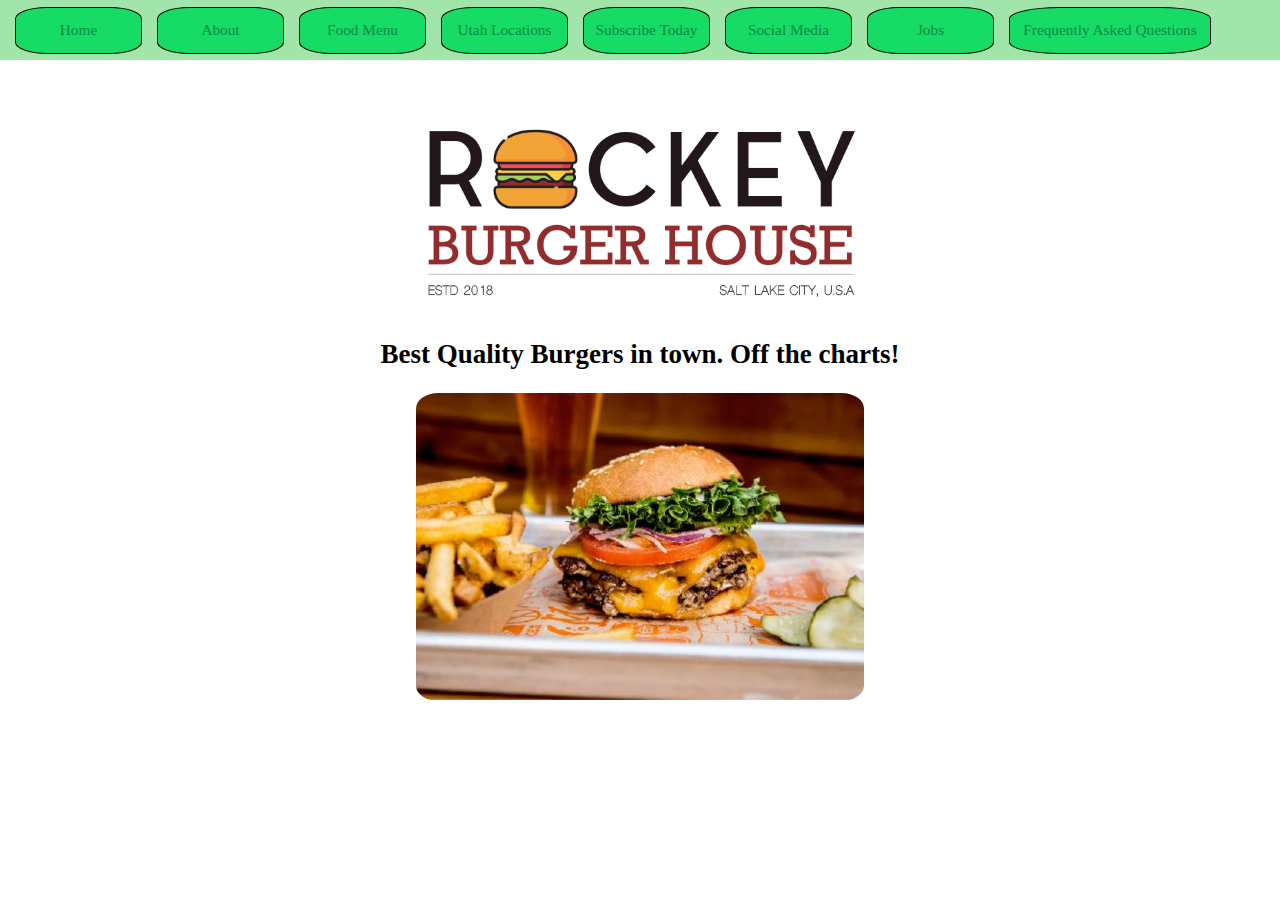
<file: html/index.html>
<!DOCTYPE html>
<html lang="en">
<head>
    <meta charset="UTF-8" />
    <meta name="viewport" content="width=device-width, initial-scale=1.0" />
    <title>Rockey Burgers Home</title>
    <link rel="stylesheet" href="../css/styles.css" />
    <link rel="stylesheet" href="../css/index.css" />
</head>
<body>
    <div class="container">
        <div class="navbar">
            <a class="link" href="./index.html">Home</a>
            <a class="link" href="./about.html">About</a>
            <a class="link" href="./foodmenu.html">Food Menu</a>
            <a class="link" href="./locations.html">Utah Locations</a>
            <a class="link" href="./subscribe.html">Subscribe Today</a>
            <a class="link" href="./social.html">Social Media</a>
            <a class="link" href="./jobs.html">Jobs</a>
            <a class="link larger" href="./questions.html">Frequently Asked Questions</a>
        </div>
        <div class="content">
            <img class="logo" alt="Logo" src="../img/logo.png" />
            <h2 class="quote">Best Quality Burgers in town. Off the charts!</h2>
            <img class="image" alt="Burger" src="../img/burger.png" />
        </div>
    </div>
</body>
</html>
</file>
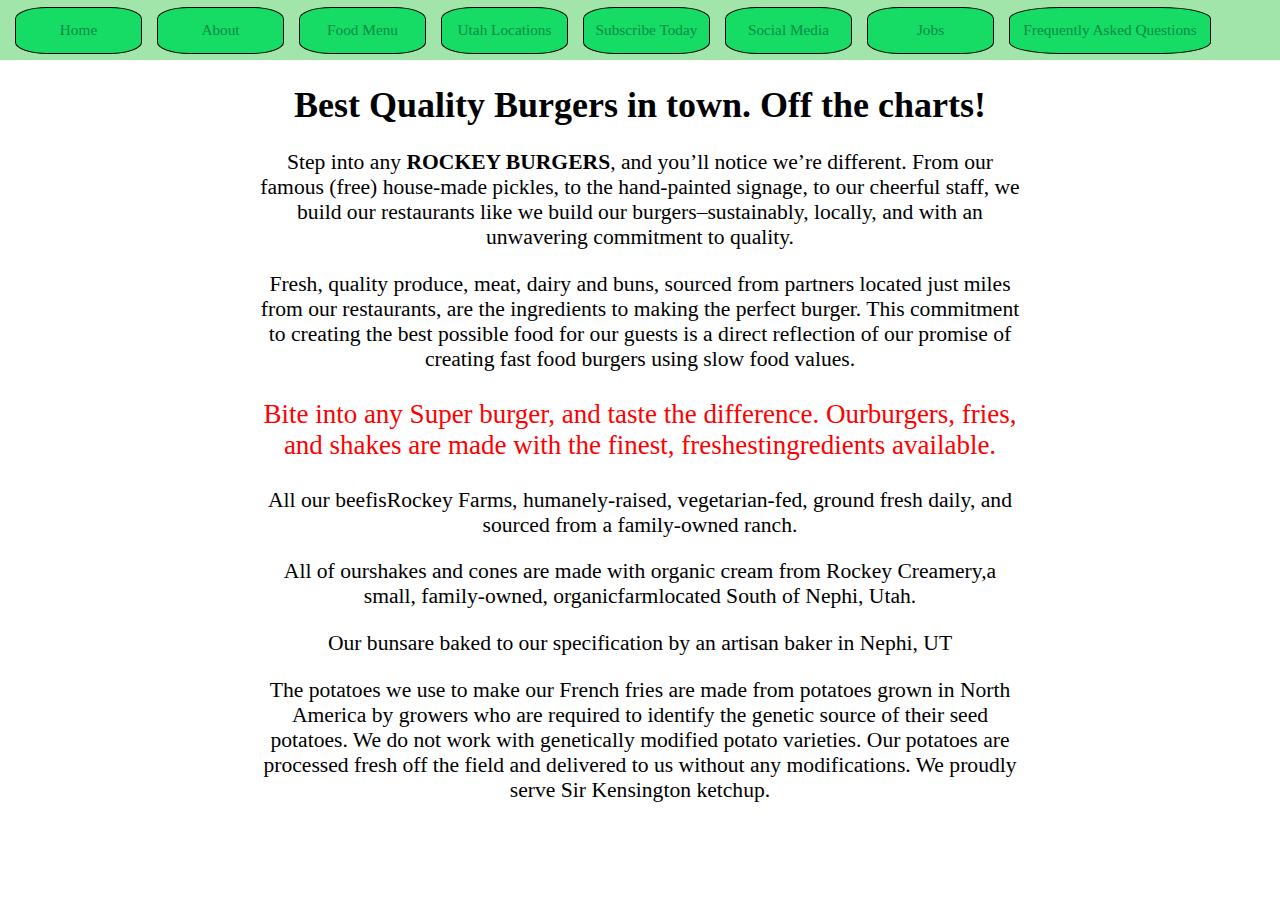
<file: html/about.html>
<!DOCTYPE html>
<html lang="en">
<head>
    <meta charset="UTF-8" />
    <meta name="viewport" content="width=device-width, initial-scale=1.0" />
    <title>Rockey Burgers About</title>
    <link rel="stylesheet" href="../css/styles.css" />
    <link rel="stylesheet" href="../css/about.css" />
</head>
<body>
    <div class="container">
        <div class="navbar">
            <a class="link" href="./index.html">Home</a>
            <a class="link" href="./about.html">About</a>
            <a class="link" href="./foodmenu.html">Food Menu</a>
            <a class="link" href="./locations.html">Utah Locations</a>
            <a class="link" href="./subscribe.html">Subscribe Today</a>
            <a class="link" href="./social.html">Social Media</a>
            <a class="link" href="./jobs.html">Jobs</a>
            <a class="link larger" href="./questions.html">Frequently Asked Questions</a>
        </div>
        <div class="content">
            <h1 class="slogan">Best Quality Burgers in town. Off the charts!</h1>
            <p>Step into any <b>ROCKEY BURGERS</b>, and you’ll notice we’re different. From our famous (free) house-made pickles, to the hand-painted signage, to our cheerful staff, we build our restaurants like we build our burgers–sustainably, locally, and with an unwavering commitment to quality.</p>
            <p>Fresh, quality produce, meat, dairy and buns, sourced from partners located just miles from our restaurants, are the ingredients to making the perfect burger. This commitment to creating the best possible food for our guests is a direct reflection of our promise of creating fast food burgers using slow food values.</p>            
            <p class="emph">Bite into any Super burger, and taste the difference. Ourburgers, fries, and shakes are made with the finest, freshestingredients available.</p>
            <p>All our beefisRockey Farms, humanely-raised, vegetarian-fed, ground fresh daily, and sourced from a family-owned ranch.</p>
            <p>All of ourshakes and cones are made with organic cream from Rockey Creamery,a small, family-owned, organicfarmlocated South of Nephi, Utah.</p>
            <p>Our bunsare baked to our specification by an artisan baker in Nephi, UT</p>
            <p>The potatoes we use to make our French fries are made from potatoes grown in North America by growers who are required to identify the genetic source of their seed potatoes. We do not work with genetically modified potato varieties. Our potatoes are processed fresh off the field and delivered to us without any modifications. We proudly serve Sir Kensington ketchup.</p>
        </div>
    </div>
</body>
</html>
</file>
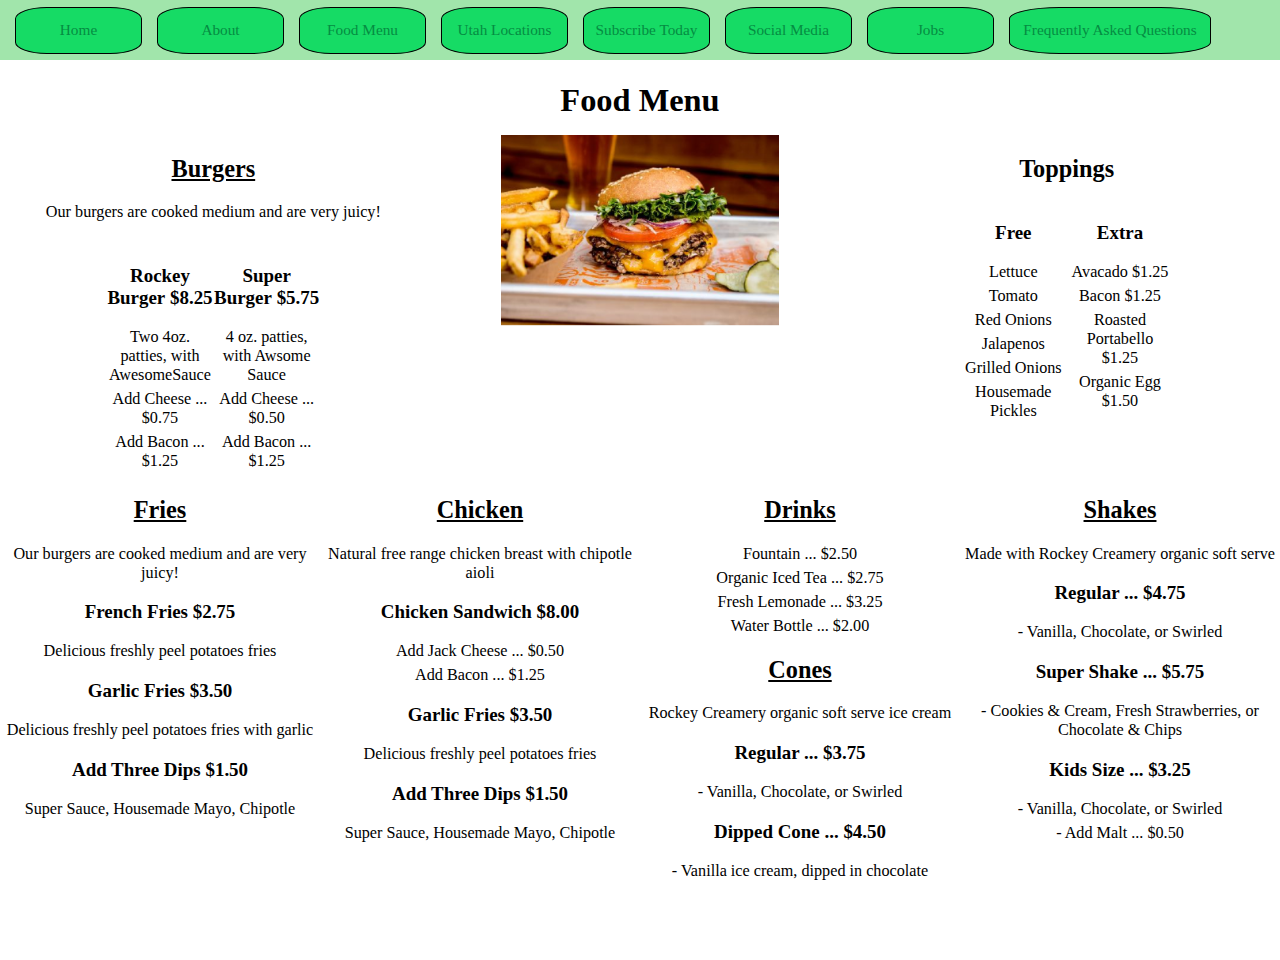
<file: html/foodmenu.html>
<!DOCTYPE html>
<html lang="en">
<head>
    <meta charset="UTF-8" />
    <meta name="viewport" content="width=device-width, initial-scale=1.0" />
    <title>Rockey Burgers Menu</title>
    <link rel="stylesheet" href="../css/styles.css" />
    <link rel="stylesheet" href="../css/menu.css" />
</head>
<body>
    <div class="container">
        <div class="navbar">
            <a class="link" href="./index.html">Home</a>
            <a class="link" href="./about.html">About</a>
            <a class="link" href="./foodmenu.html">Food Menu</a>
            <a class="link" href="./locations.html">Utah Locations</a>
            <a class="link" href="./subscribe.html">Subscribe Today</a>
            <a class="link" href="./social.html">Social Media</a>
            <a class="link" href="./jobs.html">Jobs</a>
            <a class="link larger" href="./questions.html">Frequently Asked Questions</a>
        </div>
        <div class="content">
            <h1>Food Menu</h1>
            <div class="top">
                <div class="t-left">
                    <h2><u><b>Burgers</b></u></h2>
                    <p>Our burgers are cooked medium and are very juicy!</p>
                    <br>
                    <div class="t-left-inner">
                        <div>
                            <h3><b>Rockey Burger</b> $8.25</h3>
                            <p>Two 4oz. patties, with AwesomeSauce</p>
                            <p>Add Cheese ... $0.75</p>
                            <p>Add Bacon ... $1.25</p>
                        </div>
                        <div>
                            <h3><b>Super Burger</b> $5.75</h3>
                            <p>4 oz. patties, with Awsome Sauce</p>
                            <p>Add Cheese ... $0.50</p>
                            <p>Add Bacon ... $1.25</p>
                        </div>
                    </div>
                </div>
                <img src="../img/burger.png" alt="burger" />
                <div class="t-right">
                    <h2><b>Toppings</b></h2>
                    <div class="t-right-inner">
                        <div>
                            <h3><b>Free</b></h3>
                            <p>Lettuce</p>
                            <p>Tomato</p>
                            <p>Red Onions</p>
                            <p>Jalapenos</p>
                            <p>Grilled Onions</p>
                            <p>Housemade Pickles</p>
                        </div>
                        <div>
                            <h3><b>Extra</b></h3>
                            <p>Avacado $1.25</p>
                            <p>Bacon $1.25</p>
                            <p>Roasted Portabello $1.25</p>
                            <p>Organic Egg $1.50</p>
                        </div>
                    </div>
                </div>
            </div>
            <div class="bottom">
                <div class="b-left">
                    <h2><u><b>Fries</b></u></h2>
                    <p>Our burgers are cooked medium and are very juicy!</p>
                    <h3><b>French Fries</b> $2.75</h3>
                    <p>Delicious freshly peel potatoes fries</p>
                    <h3><b>Garlic Fries</b> $3.50</h3>
                    <p>Delicious freshly peel potatoes fries with garlic</p>
                    <h3><b>Add Three Dips</b> $1.50</h3>
                    <p>Super Sauce, Housemade Mayo, Chipotle</p>
                </div>
                <div class="b-middle-left">
                    <h2><u><b>Chicken</b></u></h2>
                    <p>Natural free range chicken breast with chipotle aioli</p>
                    <h3><b>Chicken Sandwich</b> $8.00</h3>
                    <p>Add Jack Cheese ... $0.50</p>
                    <p>Add Bacon ... $1.25</p>
                    <h3><b>Garlic Fries</b> $3.50</h3>
                    <p>Delicious freshly peel potatoes fries</p>
                    <h3><b>Add Three Dips</b> $1.50</h3>
                    <p>Super Sauce, Housemade Mayo, Chipotle</p>
                </div>
                <div class="b-middle-right">
                    <h2><u><b>Drinks</b></u></h2>
                    <p>Fountain ... $2.50</p>
                    <p>Organic Iced Tea ... $2.75</p>
                    <p>Fresh Lemonade ... $3.25</p>
                    <p>Water Bottle ... $2.00</p>
                    <h2><u><b>Cones</b></u></h2>
                    <p>Rockey Creamery organic soft serve ice cream</p>
                    <h3>Regular ... $3.75</h3>
                    <p> - Vanilla, Chocolate, or Swirled</p>
                    <h3>Dipped Cone ... $4.50</h3>
                    <p> - Vanilla ice cream, dipped in chocolate</p>
                </div>
                <div class="b-right">
                    <h2><u><b>Shakes</b></u></h2>
                    <p>Made with Rockey Creamery organic soft serve</p>
                    <h3>Regular ... $4.75</h3>
                    <p> - Vanilla, Chocolate, or Swirled</p>
                    <h3>Super Shake ... $5.75</h3>
                    <p> - Cookies & Cream, Fresh Strawberries, or Chocolate & Chips</p>
                    <h3>Kids Size ... $3.25</h3>
                    <p> - Vanilla, Chocolate, or Swirled</p>
                    <p> - Add Malt ... $0.50</p>
                </div>
            </div>
        </div>
    </div>
</body>
</html>
</file>
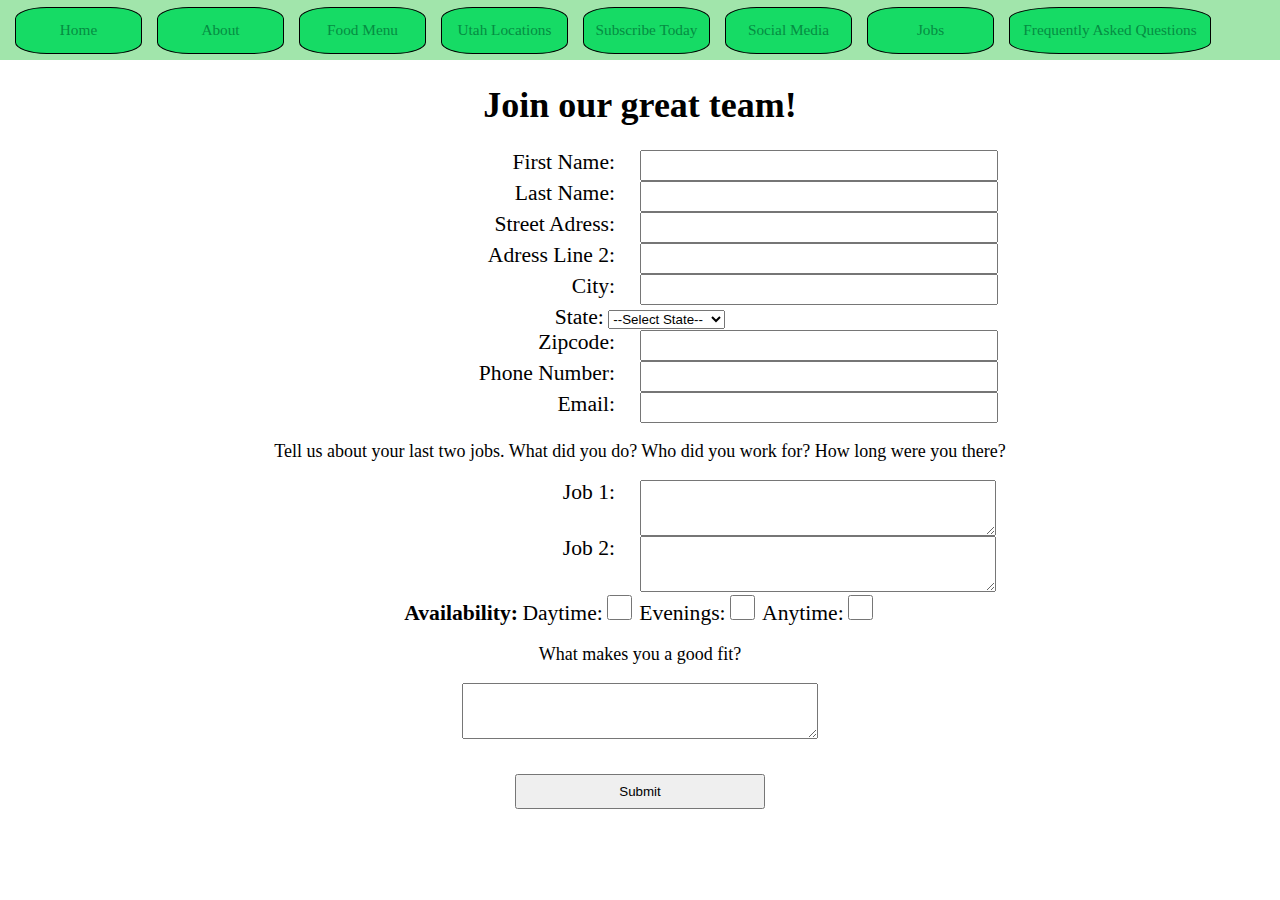
<file: html/jobs.html>
<!DOCTYPE html>
<html lang="en">
<head>
    <meta charset="UTF-8" />
    <meta name="viewport" content="width=device-width, initial-scale=1.0" />
    <title>Rockey Burgers Jobs</title>
    <link rel="stylesheet" href="../css/styles.css" />
    <link rel="stylesheet" href="../css/jobs.css" />
</head>
<body>
    <div class="container">
        <div class="navbar">
            <a class="link" href="./index.html">Home</a>
            <a class="link" href="./about.html">About</a>
            <a class="link" href="./foodmenu.html">Food Menu</a>
            <a class="link" href="./locations.html">Utah Locations</a>
            <a class="link" href="./subscribe.html">Subscribe Today</a>
            <a class="link" href="./social.html">Social Media</a>
            <a class="link" href="./jobs.html">Jobs</a>
            <a class="link larger" href="./questions.html">Frequently Asked Questions</a>
        </div>
        <div class="content">
            <h1>Join our great team!</h1>
            <div class="firstname space">
                <span>First Name:</span>
                <input type="text" />
            </div>
            <div class="lastname space">
                <span>Last Name:</span>
                <input type="text" />
            </div>
            <div class="line1 space">
                <span>Street Adress:</span>
                <input type="text" />
            </div>
            <div class="line2 space">
                <span>Adress Line 2:</span>
                <input type="text" />
            </div>
            <div class="city space">
                <span>City:</span>
                <input type="text" />
            </div>
            <div class="state">
                <span>State:</span>
                <select>
                    <option value="Default">--Select State--</option>
                    <option value="AL">Alabama</option>
                    <option value="AK">Alaska</option>
                    <option value="AZ">Arizona</option>
                    <option value="AR">Arkansas</option>
                    <option value="CA">California</option>
                    <option value="CO">Colorado</option>
                    <option value="CT">Connecticut</option>
                    <option value="DE">Delaware</option>
                    <option value="FL">Florida</option>
                    <option value="GA">Georgia</option>
                    <option value="HI">Hawaii</option>
                    <option value="ID">Idaho</option>
                    <option value="IL">Illinois</option>
                    <option value="IN">Indiana</option>
                    <option value="IA">Iowa</option>
                    <option value="KS">Kansas</option>
                    <option value="KY">Kentucky</option>
                    <option value="LA">Louisiana</option>
                    <option value="ME">Maine</option>
                    <option value="MD">Maryland</option>
                    <option value="MA">Massachusetts</option>
                    <option value="MI">Michigan</option>
                    <option value="MN">Minnesota</option>
                    <option value="MS">Mississippi</option>
                    <option value="MO">Missouri</option>
                    <option value="MT">Montana</option>
                    <option value="NE">Nebraska</option>
                    <option value="NV">Nevada</option>
                    <option value="NH">New Hampshire</option>
                    <option value="NJ">New Jersey</option>
                    <option value="NM">New Mexico</option>
                    <option value="NY">New York</option>
                    <option value="NC">North Carolina</option>
                    <option value="ND">North Dakota</option>
                    <option value="OH">Ohio</option>
                    <option value="OK">Oklahoma</option>
                    <option value="OR">Oregon</option>
                    <option value="PA">Pennsylvania</option>
                    <option value="RI">Rhode Island</option>
                    <option value="SC">South Carolina</option>
                    <option value="SD">South Dakota</option>
                    <option value="TN">Tennessee</option>
                    <option value="TX">Texas</option>
                    <option value="UT">Utah</option>
                    <option value="VT">Vermont</option>
                    <option value="VA">Virginia</option>
                    <option value="WA">Washington</option>
                    <option value="WV">West Virginia</option>
                    <option value="WI">Wisconsin</option>
                    <option value="WY">Wyoming</option>
                </select>  
            </div>
            <div class="zip space">
                <span>Zipcode:</span>
                <input type="text" />
            </div>
            <div class="phone space">
                <span>Phone Number:</span>
                <input type="text" />
            </div>
            <div class="email space">
                <span>Email:</span>
                <input type="email" />
            </div>
            <p>Tell us about your last two jobs. What did you do? Who did you work for? How long were you there?</p>
            <div class="history1 space">
                <span>Job 1:</span>
                <textarea></textarea>
            </div>
            <div class="history2 space">
                <span>Job 2:</span>
                <textarea></textarea>
            </div>
            <div class="available">
                <span><b>Availability:</b></span>
                <span>Daytime:</span><input type="checkbox" />
                <span>Evenings:</span><input type="checkbox" />
                <span>Anytime:</span><input type="checkbox" />
            </div>
            <div class="fit">
                <p>What makes you a good fit?</p>
                <textarea></textarea>
            </div>
            <div class="submit">
                <button type="submit">Submit</button>
            </div>
        </div>
    </div>
</body>
</html>
</file>
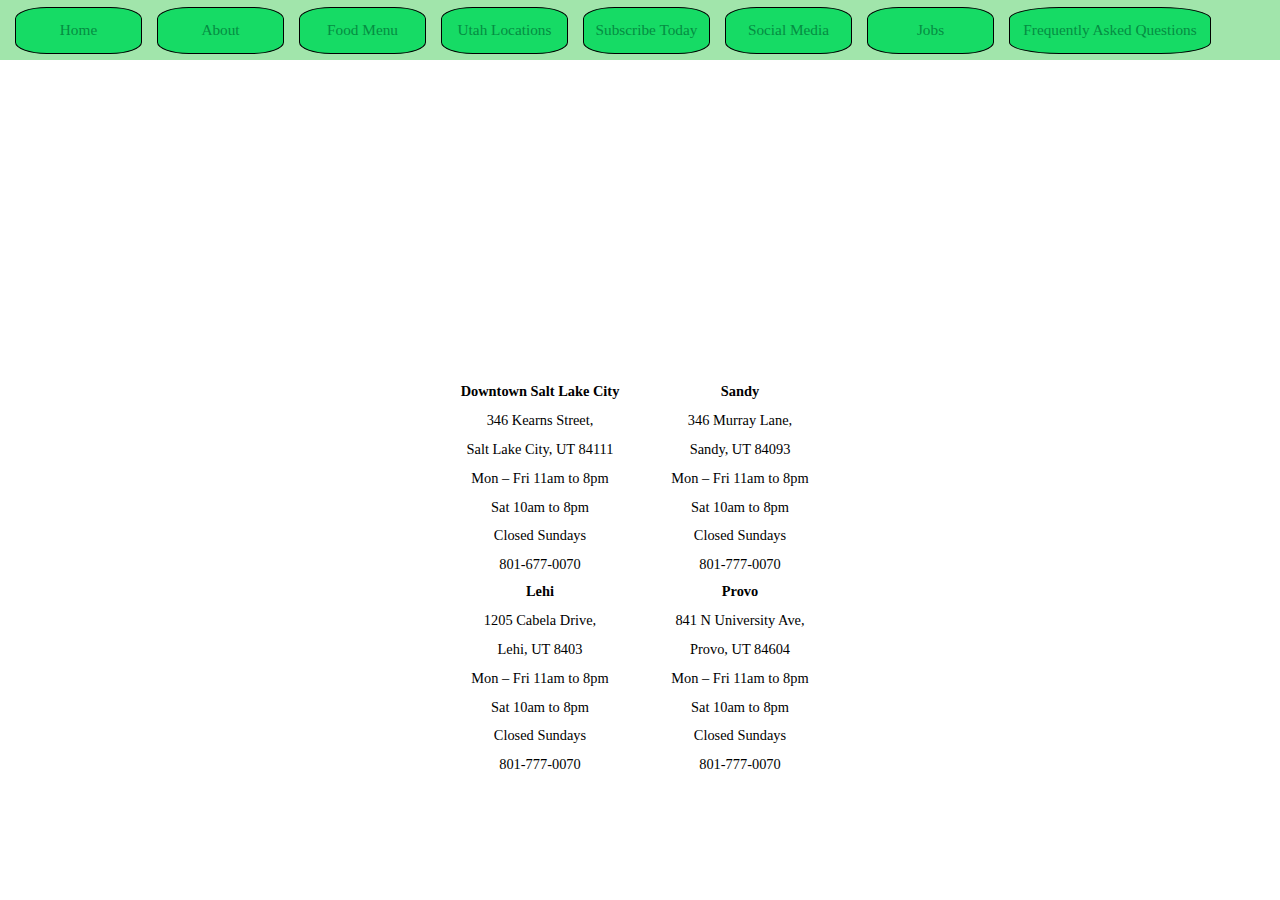
<file: html/locations.html>
<!DOCTYPE html>
<html lang="en">
<head>
    <meta charset="UTF-8" />
    <meta name="viewport" content="width=device-width, initial-scale=1.0" />
    <title>Rockey Burgers Locations</title>
    <link rel="stylesheet" href="../css/styles.css" />
    <link rel="stylesheet" href="../css/locations.css" />
</head>
<body>
    <div class="container">
        <div class="navbar">
            <a class="link" href="./index.html">Home</a>
            <a class="link" href="./about.html">About</a>
            <a class="link" href="./foodmenu.html">Food Menu</a>
            <a class="link" href="./locations.html">Utah Locations</a>
            <a class="link" href="./subscribe.html">Subscribe Today</a>
            <a class="link" href="./social.html">Social Media</a>
            <a class="link" href="./jobs.html">Jobs</a>
            <a class="link larger" href="./questions.html">Frequently Asked Questions</a>
        </div>
        <div class="content">
            <iframe src="https://www.google.com/maps/embed?pb=!1m18!1m12!1m3!1d2990.5775164899574!2d-111.73798783316506!3d40.35800097827917!2m3!1f0!2f0!3f0!3m2!1i1024!2i768!4f13.1!3m3!1m2!1s0x874d841512a4667f%3A0xf5d9cdf6cbb36628!2sPurple+Turtle!5e0!3m2!1sen!2sus!4v1535986232740" width="450" height="300" style="border:0" allowfullscreen></iframe>
            <div class="grid">
                <div class="tl">
                    <p><b>Downtown Salt Lake City</b></p>
                    <p>346 Kearns Street,</p>
                    <p>Salt Lake City, UT 84111</p>
                    <p>Mon – Fri 11am to 8pm</p>
                    <p>Sat 10am to 8pm</p>
                    <p>Closed Sundays</p>
                    <p>801-677-0070</p>
                </div>
                <div class="tr">
                    <p><b>Sandy</b></p>
                    <p>346 Murray Lane,</p>
                    <p>Sandy, UT 84093</p>
                    <p>Mon – Fri 11am to 8pm</p>
                    <p>Sat 10am to 8pm</p>
                    <p>Closed Sundays</p>
                    <p>801-777-0070</p>
                </div>
                <div class="bl">
                    <p><b>Lehi</b></p>
                        <p>1205 Cabela Drive,</p>
                        <p>Lehi, UT 8403</p>
                        <p>Mon – Fri 11am to 8pm</p>
                        <p>Sat 10am to 8pm</p>
                        <p>Closed Sundays</p>
                        <p>801-777-0070</p>
                </div>
                <div class="br">
                    <p><b>Provo</b></p>
                    <p>841 N University Ave,</p>
                    <p>Provo, UT 84604</p>
                    <p>Mon – Fri 11am to 8pm</p>
                    <p>Sat 10am to 8pm</p>
                    <p>Closed Sundays</p>
                    <p>801-777-0070</p>
                </div>
            </div>
        </div>
    </div>
</body>
</html>
</file>
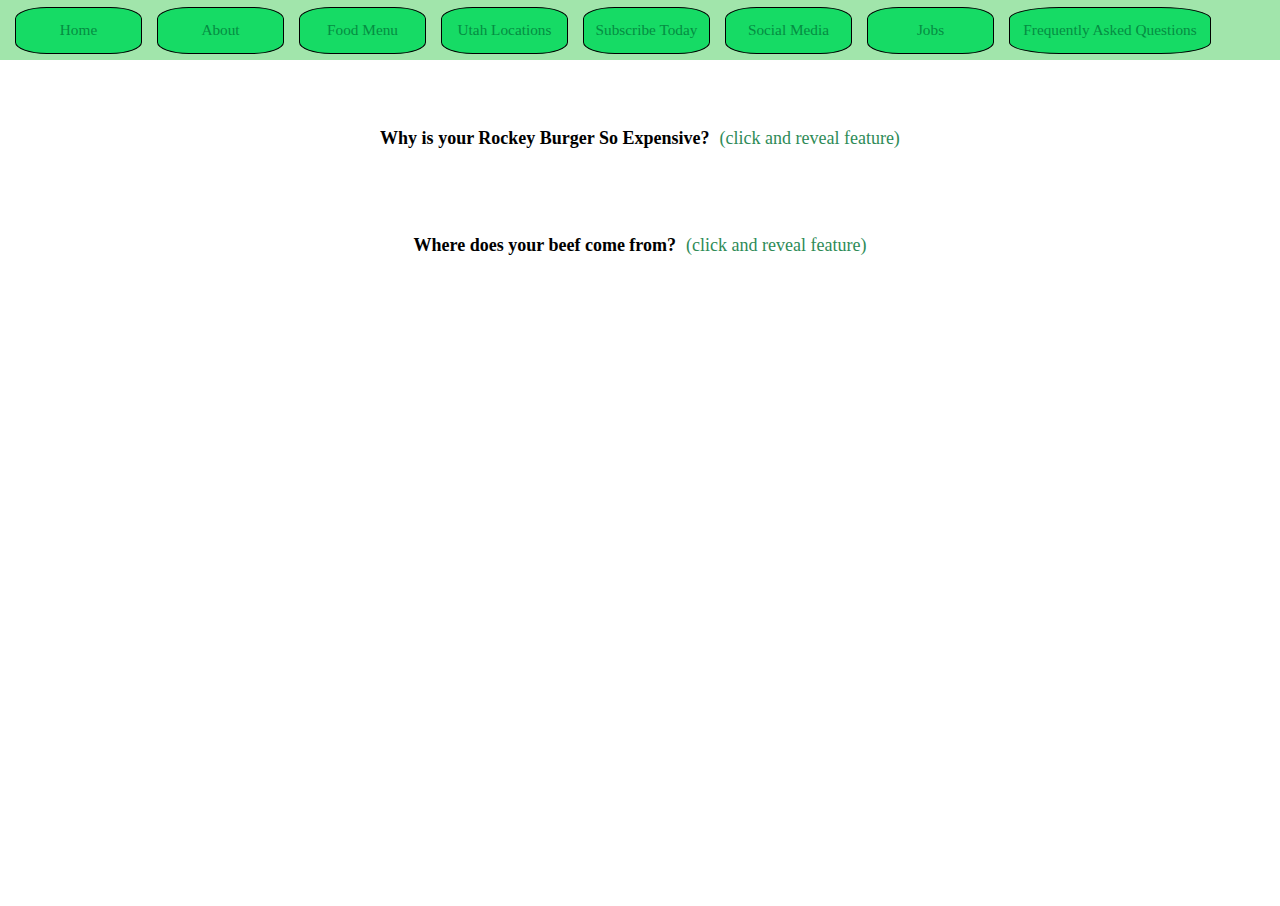
<file: html/questions.html>
<!DOCTYPE html>
<html lang="en">
<head>
    <meta charset="UTF-8" />
    <meta name="viewport" content="width=device-width, initial-scale=1.0" />
    <title>Rockey Burgers Q&A</title>
    <link rel="stylesheet" href="../css/styles.css" />
    <link rel="stylesheet" href="../css/questions.css" />
</head>
<body>
    <div class="container">
        <div class="navbar">
            <a class="link" href="./index.html">Home</a>
            <a class="link" href="./about.html">About</a>
            <a class="link" href="./foodmenu.html">Food Menu</a>
            <a class="link" href="./locations.html">Utah Locations</a>
            <a class="link" href="./subscribe.html">Subscribe Today</a>
            <a class="link" href="./social.html">Social Media</a>
            <a class="link" href="./jobs.html">Jobs</a>
            <a class="link larger" href="./questions.html">Frequently Asked Questions</a>
        </div>
        <div class="content">
            <div class="question">
                <p><b>Why is your Rockey Burger So Expensive?</b><span onclick="q1click()">(click and reveal feature)</span></p>
                <p id="q1a">We focus on making meals with thebest and freshest ingredients, like humanely-raised beef that is ground fresh each day, organic chicken, and Rockey Family Dairy’s organic cream for our ice cream cones, sundaes and shakes.</p>
                <p id="q1b">Ourcommitment to freshnessand quality means higher prices than you’d find at traditional fast-food burger chains. It also means food that tastes way better — because, well, it is.</p>
            </div>
            <div class="question">
                <p><b>Where does your beef come from?</b><span onclick="q2click()">(click and reveal feature)</span></p>
                <p id="q2">We source our humanely-raised, vegetarian-fed beef from local, family-owned ranches. We use an 85% to 15% protein to fat blend, a mixture of the lean protein and the marbling found on in a cut of steak for our ground beef. The mixture is ground daily, and thus, our burgers taste so amazing.</p>
            </div>
        </div>
    </div>
    <script>
        function q1click() {
            var q1a = document.getElementById('q1a');
            var q1b = document.getElementById('q1b');
            if(q1a.style.display == 'block'){
                q1a.style.display = 'none';
                q1b.style.display = 'none';
            }else{
                q1a.style.display = 'block';
                q1b.style.display = 'block';
            }
        }
        function q2click() {
            var q2 = document.getElementById('q2');
            if(q2.style.display == 'block'){
                q2.style.display = 'none';
            }else{
                q2.style.display = 'block';
            }
        }
    </script>
</body>
</html>
</file>
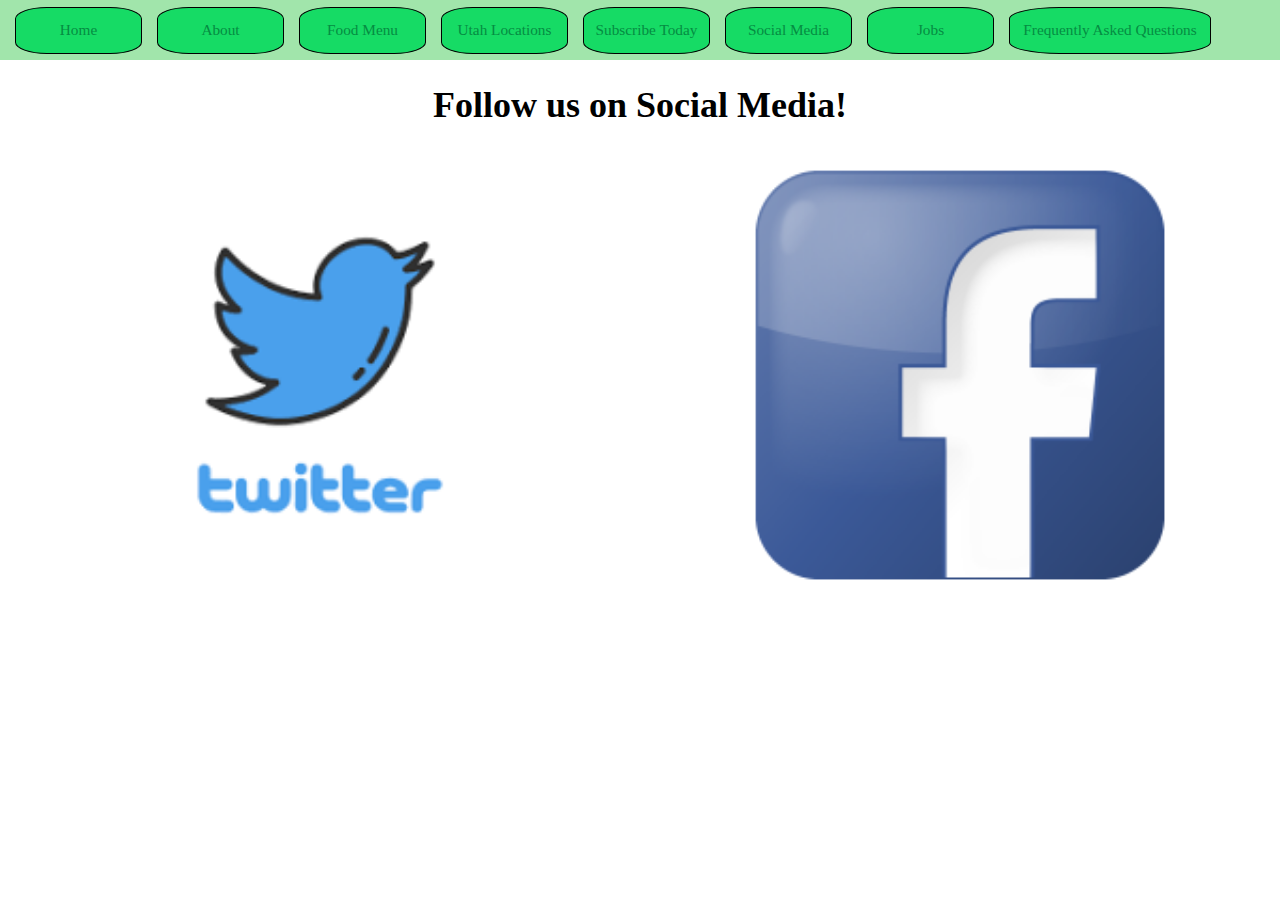
<file: html/social.html>
<!DOCTYPE html>
<html lang="en">
<head>
    <meta charset="UTF-8" />
    <meta name="viewport" content="width=device-width, initial-scale=1.0" />
    <title>Rockey Burgers Social</title>
    <link rel="stylesheet" href="../css/styles.css" />
    <link rel="stylesheet" href="../css/social.css" />
</head>
<body>
    <div class="container">
        <div class="navbar">
            <a class="link" href="./index.html">Home</a>
            <a class="link" href="./about.html">About</a>
            <a class="link" href="./foodmenu.html">Food Menu</a>
            <a class="link" href="./locations.html">Utah Locations</a>
            <a class="link" href="./subscribe.html">Subscribe Today</a>
            <a class="link" href="./social.html">Social Media</a>
            <a class="link" href="./jobs.html">Jobs</a>
            <a class="link larger" href="./questions.html">Frequently Asked Questions</a>
        </div>
        <div class="content">
            <h1>Follow us on Social Media!</h1>
            <div class="twitter">
                <a href="http://www.twitter.com/keyburgers" target="_blank"><img src="../img/twitter.png" alt="twitter" /></a>
            </div>
            <div class="Facebook">
                <a href="http://www.facebook.com/keyburgers" target="_blank"><img src="../img/facebook.png" alt="facebook" /></a>
            </div>
        </div>
    </div>
</body>
</html>
</file>
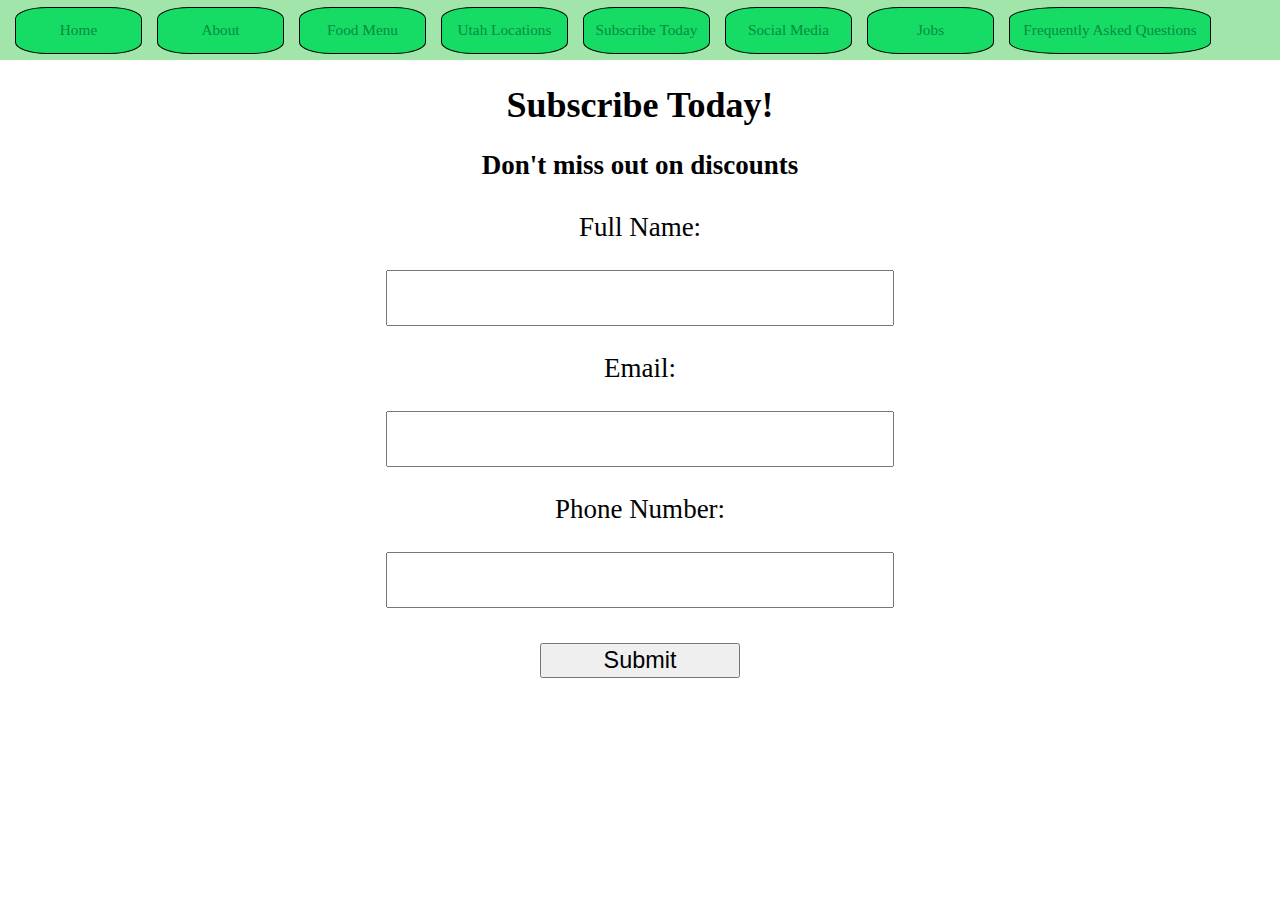
<file: html/subscribe.html>
<!DOCTYPE html>
<html lang="en">
<head>
    <meta charset="UTF-8" />
    <meta name="viewport" content="width=device-width, initial-scale=1.0" />
    <title>Rockey Burgers Subscribe</title>
    <link rel="stylesheet" href="../css/styles.css" />
    <link rel="stylesheet" href="../css/subscribe.css" />
</head>
<body>
    <div class="container">
        <div class="navbar">
            <a class="link" href="./index.html">Home</a>
            <a class="link" href="./about.html">About</a>
            <a class="link" href="./foodmenu.html">Food Menu</a>
            <a class="link" href="./locations.html">Utah Locations</a>
            <a class="link" href="./subscribe.html">Subscribe Today</a>
            <a class="link" href="./social.html">Social Media</a>
            <a class="link" href="./jobs.html">Jobs</a>
            <a class="link larger" href="./questions.html">Frequently Asked Questions</a>
        </div>
        <div class="content">
            <div class="title">
                <h1>Subscribe Today!</h1>
                <h2>Don't miss out on discounts</h2>
            </div>
            <div class="name">
                <p>Full Name:</p>
                <input type="text" />
            </div>
            <div class="email">
                <p>Email:</p>
                <input type="email" />
            </div>
            <div class="phone">
                <p>Phone Number:</p>
                <input type="text" />
            </div>
            <div class="submit">
                <button type="submit">Submit</button>
            </div>
        </div>
    </div>
</body>
</html>
</file>
<file: css/styles.css>
html {
    font-size: 18px;
}

body {
    margin: 0;
    padding: 0;
}

.navbar {
    display: flex;

    background-color: #A1E5AB;
    height: 60px;
    align-items: center;
}

.link {
    display: flex;
    align-items: center;
    justify-content: center;

    background-color: #16DB65;
    border: 1px solid black;
    border-radius: 25%;
    width: 125px;
    height: 75%;
    margin-left: 15px;
    text-decoration: none;
    color: #058C42;
    font-size: 0.85rem;

    cursor: pointer;
}

.larger {
    width: 200px;
}

.link:hover {
    color: #04471C;
}

.link:active {
    background-color: #f5f5f5;
}

.link a:active {
    background-color: #f5f5f5;
    color: #26aa26;
}
</file>
<file: css/index.css>
.content {
    text-align: center;
}

.logo {
    margin-top: 5vh;
    width: 35%;
}

.image {
    width: 35%;
    border-radius: 5%;
}
</file>
<file: css/about.css>
.content {
    text-align: center;
}

p {
    width: 60vw;
    margin-left: auto;
    margin-right: auto;
    font-size: 1.2rem;
}

.emph {
    color: red;
    font-size: 1.5rem;
}
</file>
<file: css/menu.css>
p {
    margin: 5px 0;
}

img {
    grid-row: 1/2;
    grid-column: 2/3;

    width: 65%;
    margin-left: auto;
    margin-right: auto;
}

.content {
    display: grid;
    grid-template-rows: 75px 0.55fr 1fr;
    grid-template-columns: 1fr;

    width: 100vw;
    height: 100vh;

    text-align: center;
    font-size: 0.9rem;
}

.top {
    display: grid;
    grid-template-rows: 1fr;
    grid-template-columns: 1fr 1fr 1fr
}

.bottom {
    display: grid;
    grid-template-rows: 1fr;
    grid-template-columns: repeat(8, 1fr);
}

h1 {
    grid-row: 1/2;
    grid-column: 1/2;
    text-align: center;
}

.t-left {
    grid-row: 1/2;
    grid-column: 1/2;
}

.t-left-inner {
    display: grid;
    grid-template-rows: 1fr;
    grid-template-columns: 1fr 1fr;
    width: 50%;
    margin-left: auto;
    margin-right: auto;
}

.t-right {
    grid-row: 1/2;
    grid-column: 3/4;
    
}

.t-right-inner {
    display: grid;
    grid-template-rows: 1fr;
    grid-template-columns: 1fr 1fr;
    width: 50%;
    margin-left: auto;
    margin-right: auto;
}

.b-left {
    grid-row: 1/2;
    grid-column: 1/3;
    
}

.b-middle-left {
    grid-row: 1/2;
    grid-column: 3/5;

}

.b-middle-right {
    grid-row: 1/2;
    grid-column: 5/7;
}

.b-right {
    grid-row: 1/2;
    grid-column: 7/9;
}
</file>
<file: css/jobs.css>
.content {
    display: grid;
    grid-template-rows: repeat(14, 1fr);
    grid-template-columns: 1fr;

    height: 80vh;
    width: 100vw;
    text-align: center;
}

span {
    font-size: 1.2rem;
}

.space {
    display: grid;
    grid-template-rows: 1fr;
    grid-template-columns: 1fr 1fr;
}

.space span, .space p
{
    text-align: right;
    margin-right: 25px;
}

input {
    width: 350px;
    height: 25px;
}

.available input {
    width: 25px;
}

textarea {
    width: 350px;
    height: 50px;
}

.submit button {
    width: 250px;
    height: 35px;
    margin-top: 30px;
}
</file>
<file: css/locations.css>
.content {
    width: 100%;
    height: 100%;
}

iframe {
    display: block;
    margin-left: auto;
    margin-right: auto;
}

p {
    font-size: 0.8rem;
    line-height: 0.8rem;
}

.grid {
    display: grid;
    grid-template-rows: 1fr 1fr;
    grid-template-columns: 1fr 1fr;
    text-align: center;
    margin-left: auto;
    margin-right: auto;
    margin-top: 10px;

    width: 400px;
    height: 400px;
}

.tl {
    height: 200px;
    grid-row: 1/2;
    grid-column: 1/2;
}

.tr {
    height: 200px;
    grid-row: 1/2;
    grid-column: 2/3;
}

.bl {
    height: 200px;
    grid-row: 2/3;
    grid-column: 1/2;
}

.br {
    height: 200px;
    grid-row: 2/3;
    grid-column: 2/3;
}
</file>
<file: css/questions.css>
.content {
    height: 94vh;

    text-align: center;
}

.question {
    padding-top: 50px;
    width: 550px;

    margin-left: auto;
    margin-right: auto;
}

.question span {
    margin-left: 10px;
    color: seagreen;
    cursor: pointer;
}

#q1a {
    display: none;
}

#q1b {
    display: none;
}

#q2 {
    display: none;
}
</file>
<file: css/social.css>
.content {
    display: grid;
    grid-template-rows: 75px 1fr;
    grid-template-columns: 1fr 1fr;

    height: 93vh;
    text-align: center;
}

.twitter {
    grid-row: 2/3;
    grid-column: 1/2;
}

.facebook {
    grid-row: 2/3;
    grid-column: 2/3;
}

h1 {
    grid-row: 1/2;
    grid-column:1/3;
}

img {
    width: 75%;
}
</file>
<file: css/subscribe.css>
.container {
    width: 100%;
    height: 100vh;
}

.content {
    display: grid;
    grid-template-columns: repeat(4, 1fr);
    grid-template-rows: 125px 1fr 1fr 1fr 1fr;

    text-align: center;
}

.content p {
    font-size: 1.5rem;
}

.content input {
    width: 500px;
    height: 50px;
    
    text-align: center;
    font-size: 1.5rem;
}

.title {
    grid-row: 1/2;
    grid-column: 1/5;
}

.name {
    grid-row: 2/3;
    grid-column: 2/4;
}

.email {
    grid-row: 3/4;
    grid-column: 2/4;
}

.phone {
    grid-row: 4/5;
    grid-column: 2/4;
}

.submit {
    grid-row: 5/6;
    grid-column: 2/4;
}

.submit button {
    margin-top: 35px;

    width: 200px;
    height: 35px;
    font-size: 1.3rem;
}
</file>
